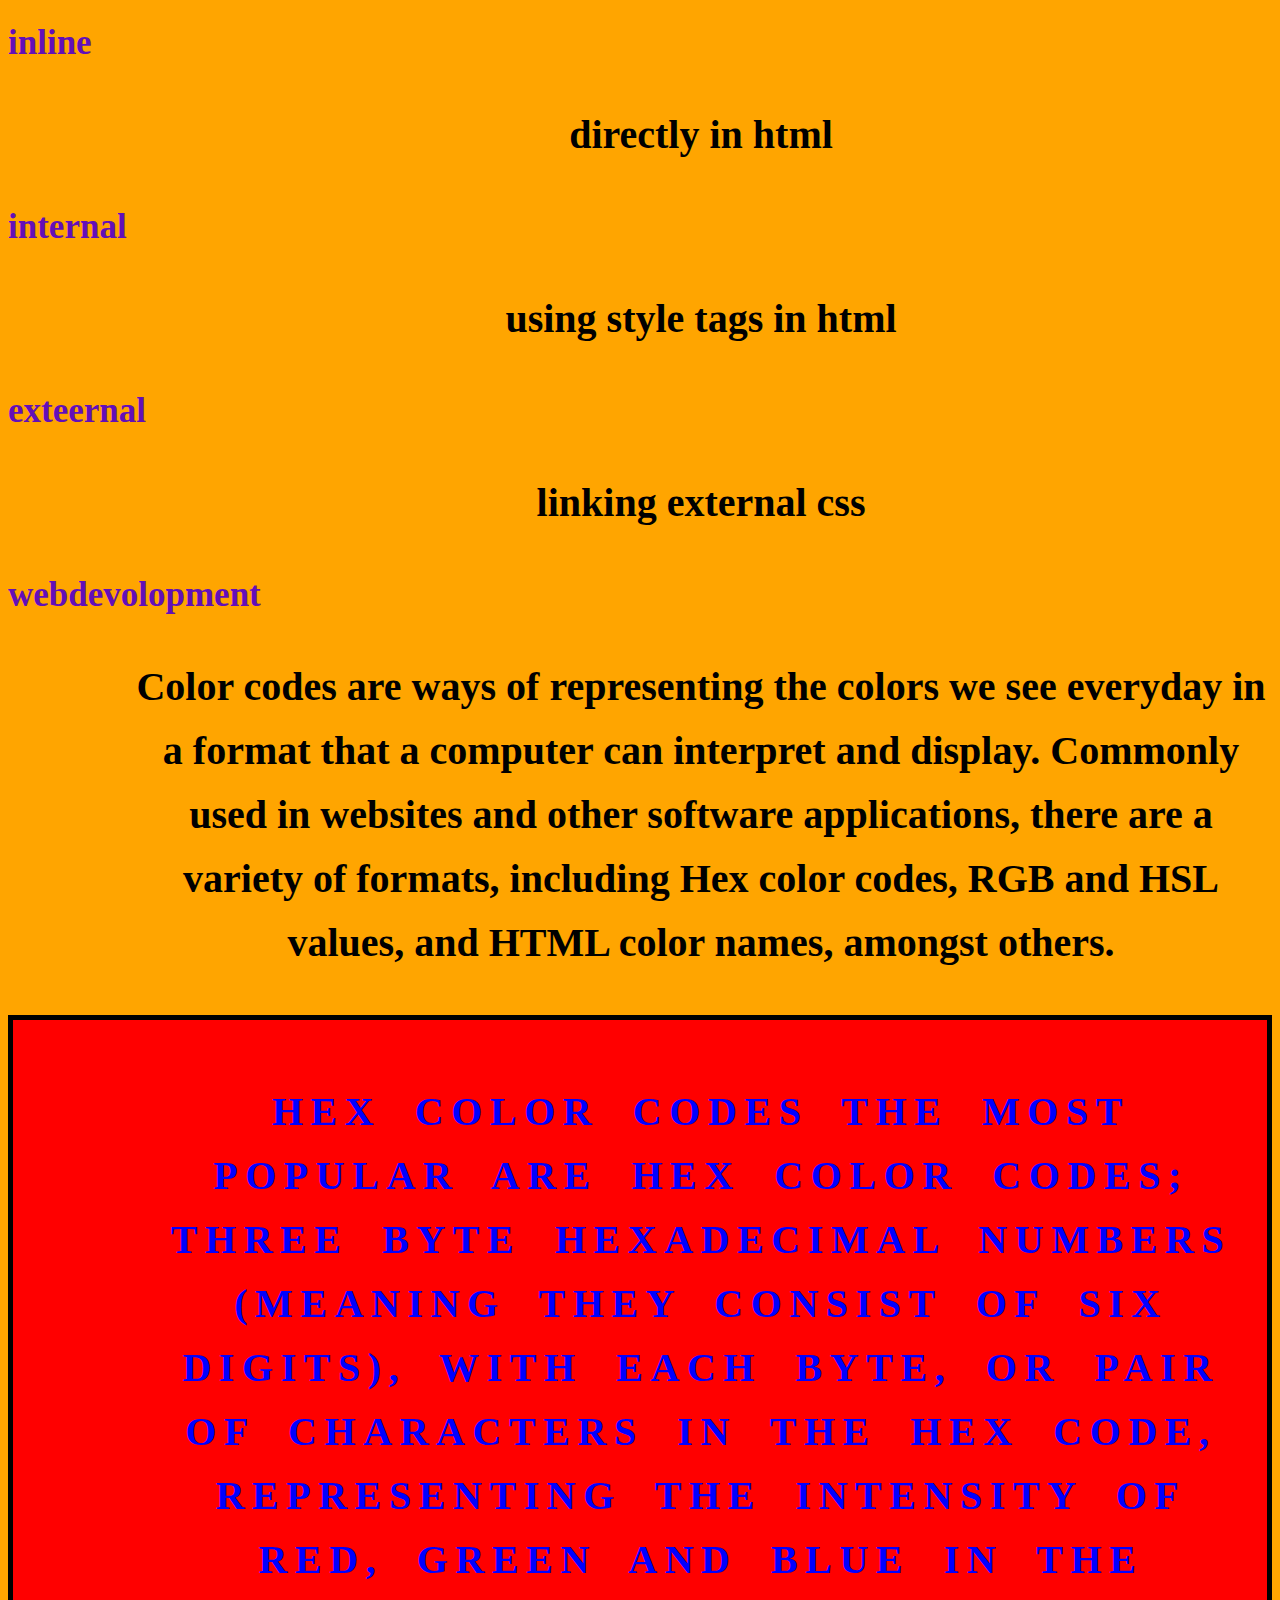
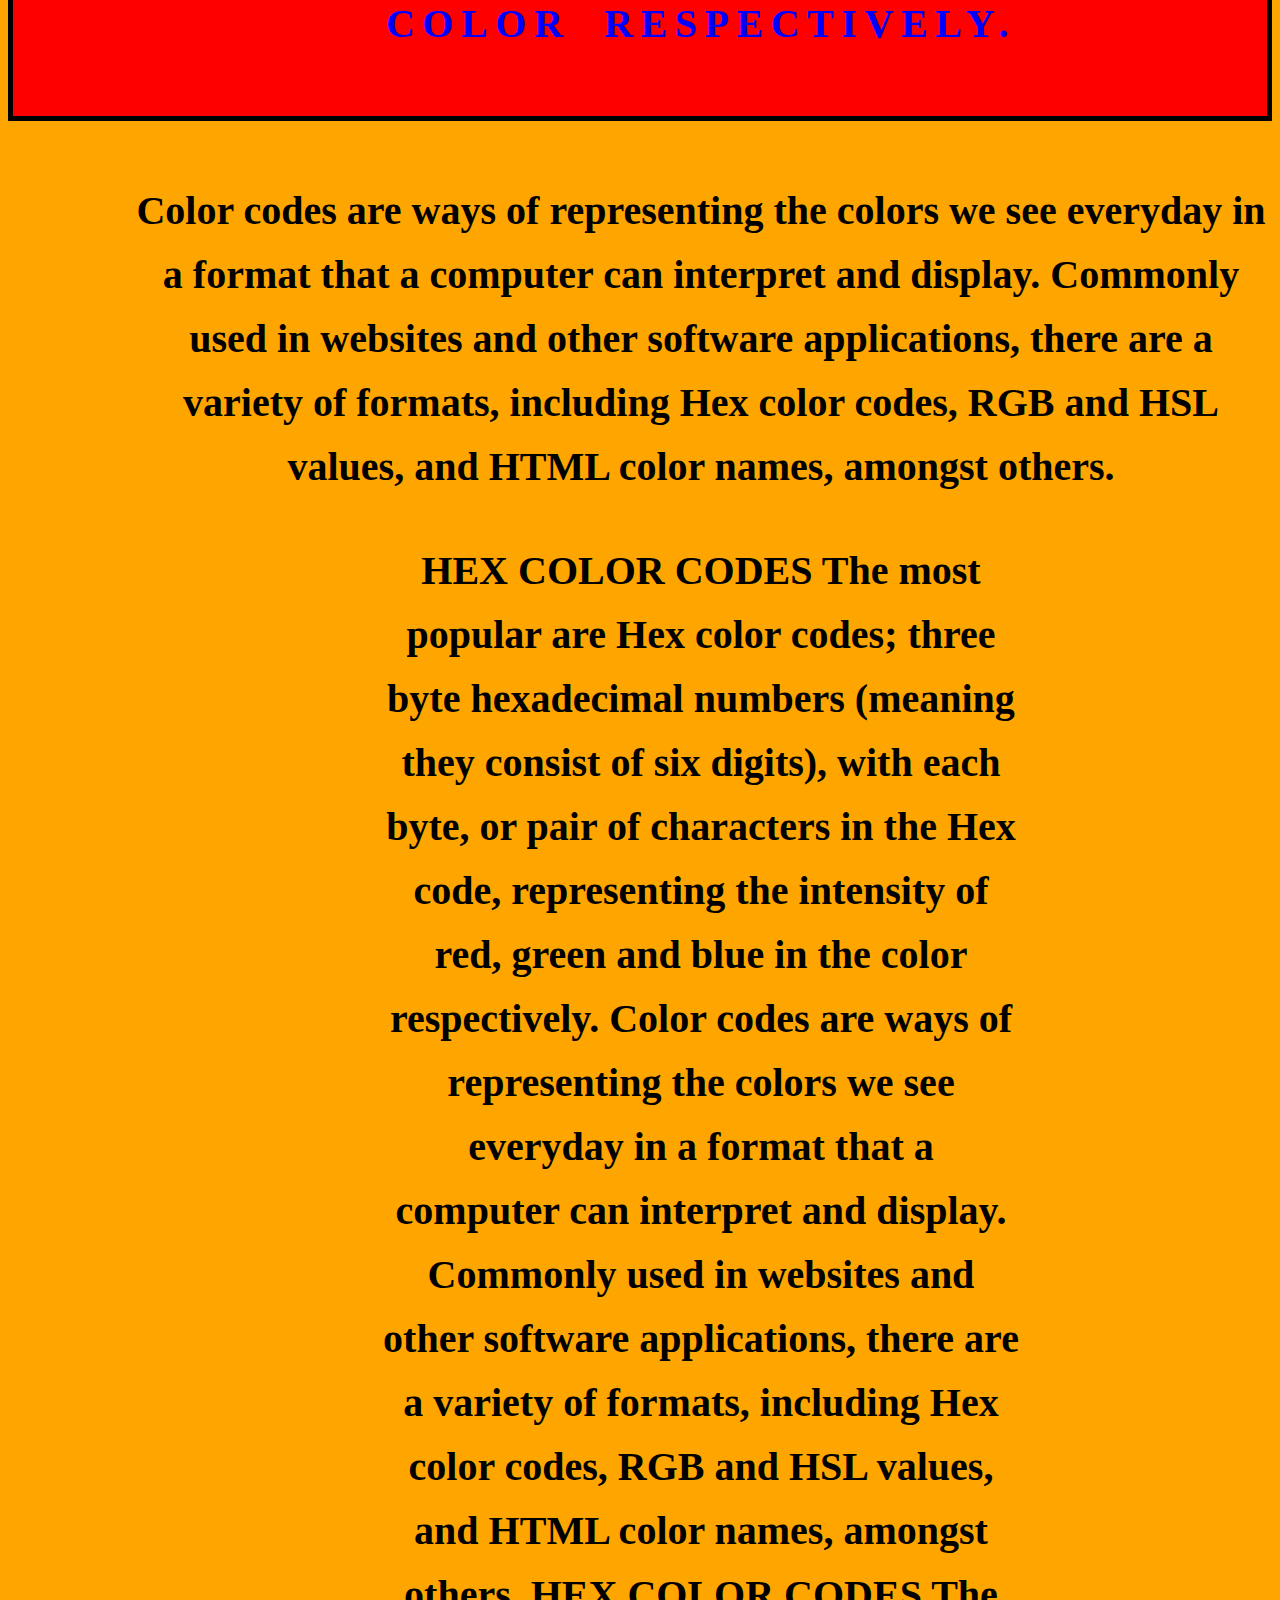
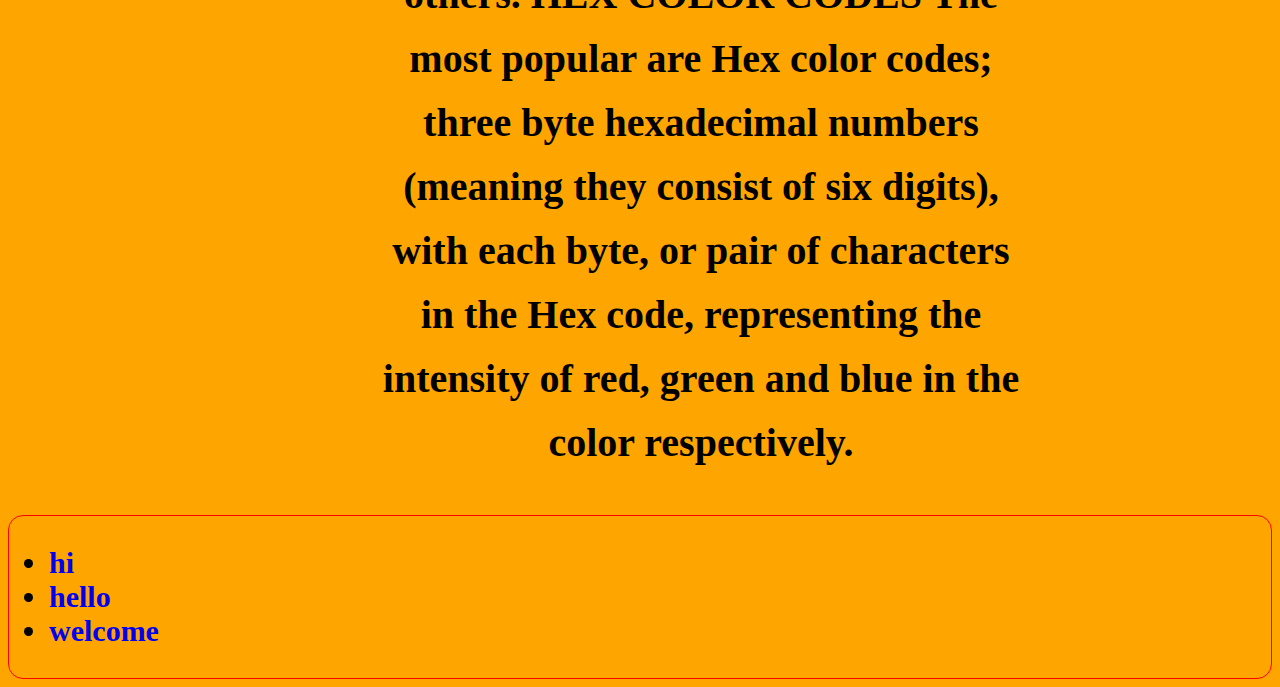
<file: index1.html>
<!DOCTYPE html>
<html>
<head>
	<title>css  learning</title>
	<link rel="stylesheet" type="text/css" href="style.css">
</head>
<body>

	<h1>inline</h1>
			<p>directly in html</p>
	<h1>internal</h1>
	<p>using style tags in html</p>
	<h1>exteernal</h1>
	<p>linking external css</p>
	<h1>webdevolopment</h1>
	<p>Color codes are ways of representing the colors we see everyday in a format that a computer can interpret and display. Commonly used in websites and other software applications, there are a variety of formats, including Hex color codes, RGB and HSL values, and HTML color names, amongst others.<br></p>
<div class="c1"> 
	<p>
		HEX COLOR CODES
			The most popular are Hex color codes; three byte hexadecimal numbers (meaning they consist of six digits), with each byte, or pair of characters in the Hex code, representing the intensity of red, green and blue in the color respectively.</p></div><br>
<p>
Color codes are ways of representing the colors we see everyday in a format that a computer can interpret and display. Commonly used in websites and other software applications, there are a variety of formats, including Hex color codes, RGB and HSL values, and HTML color names, amongst others.<br></p>
<div class="container">
<p>
HEX COLOR CODES
The most popular are Hex color codes; three byte hexadecimal numbers (meaning they consist of six digits), with each byte, or pair of characters in the Hex code, representing the intensity of red, green and blue in the color respectively.

Color codes are ways of representing the colors we see everyday in a format that a computer can interpret and display. Commonly used in websites and other software applications, there are a variety of formats, including Hex color codes, RGB and HSL values, and HTML color names, amongst others.

HEX COLOR CODES
The most popular are Hex color codes; three byte hexadecimal numbers (meaning they consist of six digits), with each byte, or pair of characters in the Hex code, representing the intensity of red, green and blue in the color respectively.</p>
</div>
<div class="c5">
	<ul>
		<li><a href="#">hi</li></a>
		<li><a href="#">hello</li></a>
		<li><a href="#">welcome</li></a>
	</ul>


</body>
</html>
</file>
<file: style.css>
body{
	background-color: orange;
}
h1{
	color:#630FB8;
	font-size: 35px;
}

p{
	margin-left: 122px;
	text-align: center;
	font-size: 40px;
	line-height: 1.6;
	font-weight: bold;
}
.c1
{
	background-color: red;
	color:blue;
	text-transform: uppercase;
	letter-spacing: 0.2cm;
	word-spacing: 1em;
	border: black 5px solid;
	padding:20px;
}
.container{
	width: 60%;
	margin: auto;
}
a{
	text-decoration: none;
}
a:hover{
	color: red;
}
a:active{
	color: green;
}
a:visited{
	color:blue;
}
.c5{
	font-weight: bold;
	font-size: 30px;
	border:1px red solid;
	border-radius: 15px;
	margin:auto;

}
.c4 li{
	padding-bottom: 5px;
}
</file>
